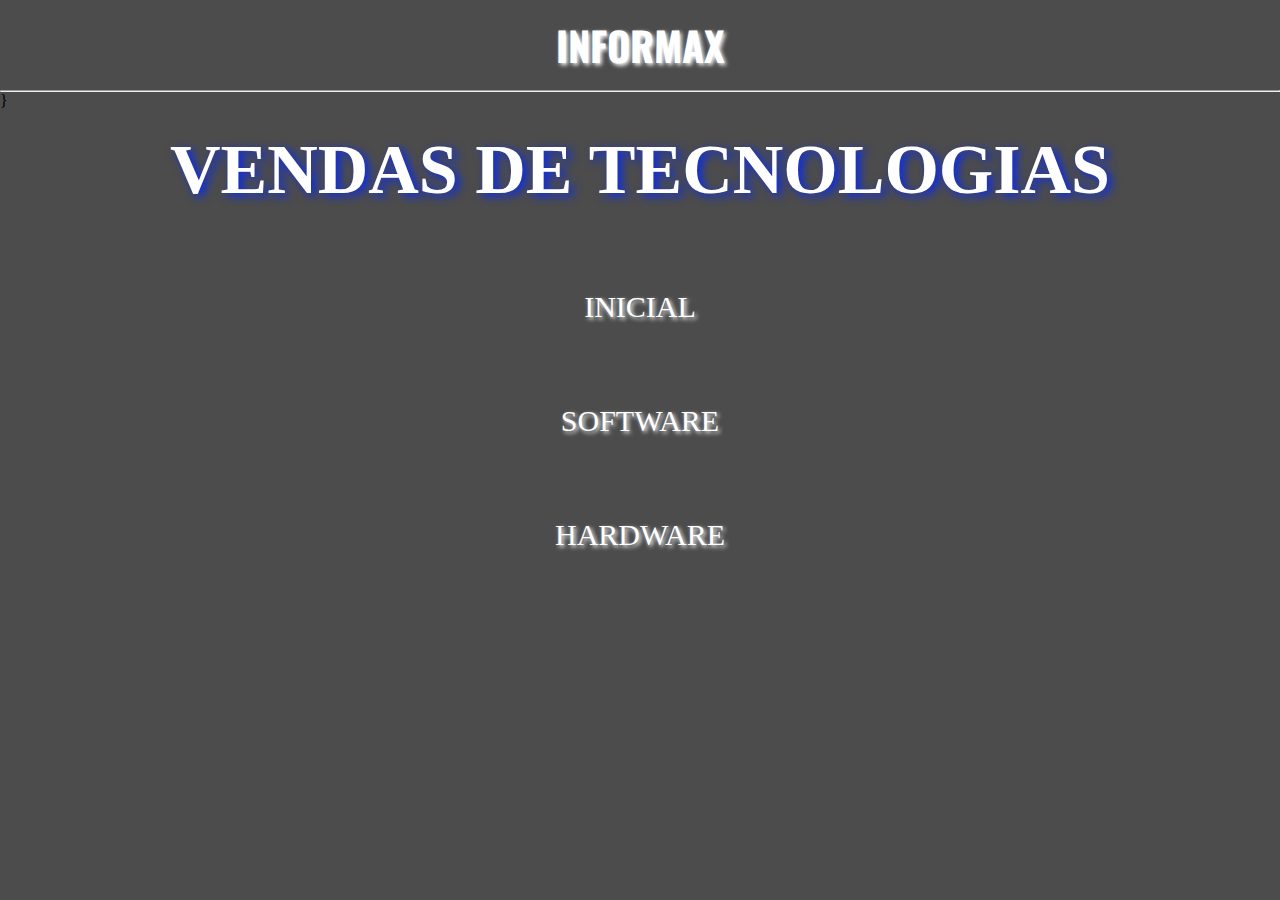
<file: index/index.html>
<!DOCTYPE html>
<html lang="pt-br">
<head>
    <meta charset="UTF-8">
    <meta http-equiv="X-UA-Compatible" content="IE=edge">
    <meta name="viewport" content="width=device-width, initial-scale=1.0">
    <link rel="stylesheet" href="style.css">
    <link rel="shortcut icon" href="../img/favicon.ico" type="image/x-icon">
    <title>Vendas e Treinamentos.</title>
</head>
<body>
    <header>
        <div class="titulo">
            <h1>INFORMAX</h1>
            <hr>
        </div>
    </header>
    <main>
        <div class="menu-opt">}
            <h2>
                VENDAS DE TECNOLOGIAS
            </h2>
            <span><a href="./index.html"> INICIAL</a></span>
            <span><a href="../softwarepag/software.html"> SOFTWARE</a></span>
            <span><a href="../hardwarepag/hardware.html"> HARDWARE</a></span>
        </div>
    </main>
</body>
</html>
</file>
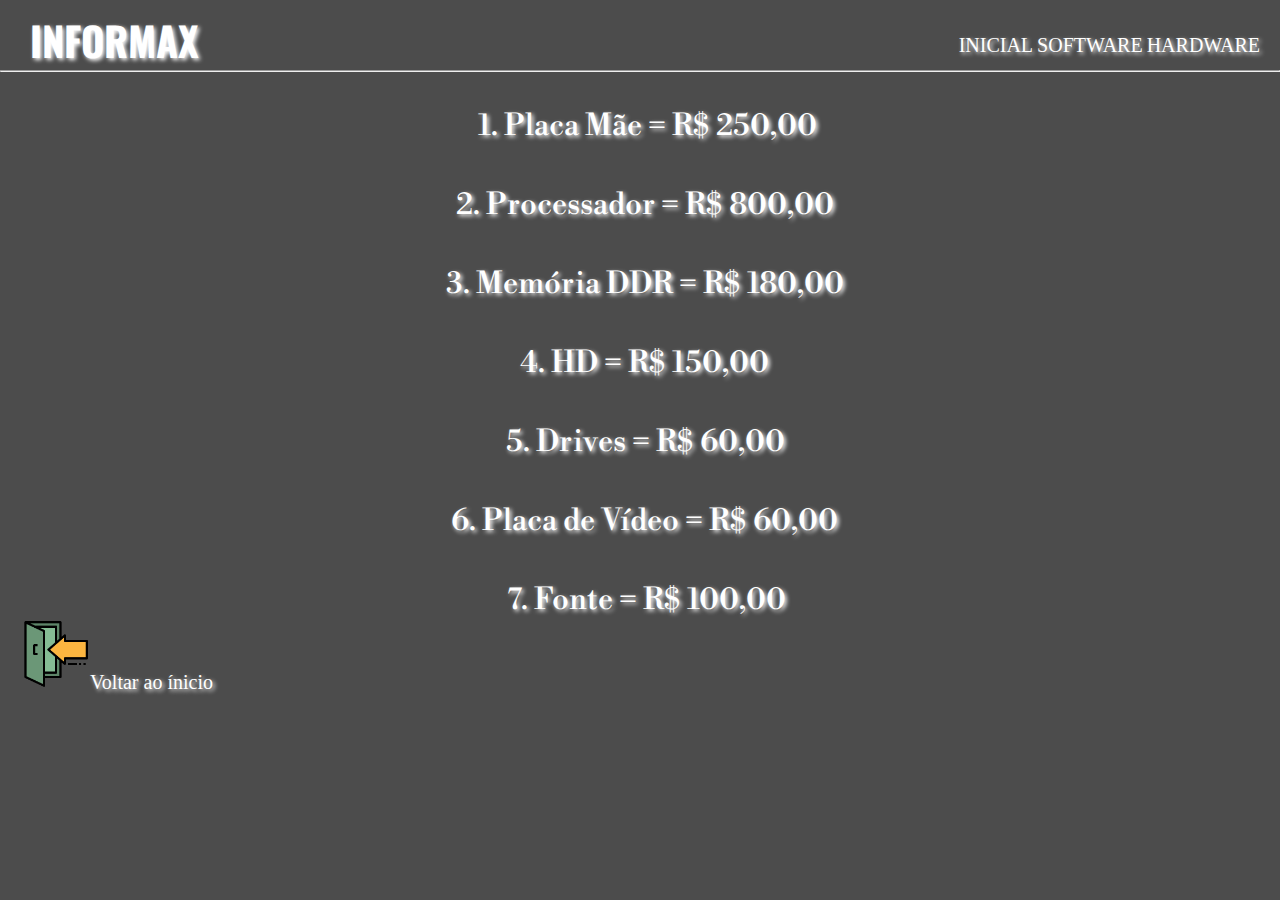
<file: hardwarepag/hardware.html>
<!DOCTYPE html>
<html lang="pt-br">
<head>
    <meta charset="UTF-8">
    <meta http-equiv="X-UA-Compatible" content="IE=edge">
    <meta name="viewport" content="width=device-width, initial-scale=1.0">
    <link rel="shortcut icon" href="../img/favicon.ico" type="image/x-icon">
    <link rel="stylesheet" href="style.css">
    <title>Vendas e Treinamentos</title>
</head>
<body>
    <header>
        <div class="titulo">
            <h1>INFORMAX</h1>
        </div>
        <div>
            <hr>
        </div>
        <div>
            <nav class="menu-opt">
                <span><a href="../index/index.html"> INICIAL</a></span>
                <span><a href="../softwarepag/software.html"> SOFTWARE</a></span>
                <span><a href="../hardwarepag/hardware.html"> HARDWARE</a></span>
            </nav>
        </div>
    </header>
    <main>
        <table>
            <ol>
                <li>Placa Mãe = R$ 250,00</li>
                <li>Processador = R$ 800,00</li>
                <li>Memória DDR = R$ 180,00</li>
                <li>HD = R$ 150,00</li>
                <li>Drives = R$ 60,00</li>
                <li>Placa de Vídeo = R$ 60,00</li>
                <li>Fonte = R$ 100,00</li>
            </ol>
        </table>
        <div>
            <a href="../index/index.html"><img src="../img/saida.png" alt="saida">Voltar ao ínicio</a>
        </div>
    </main>
</body>
</html>
</file>
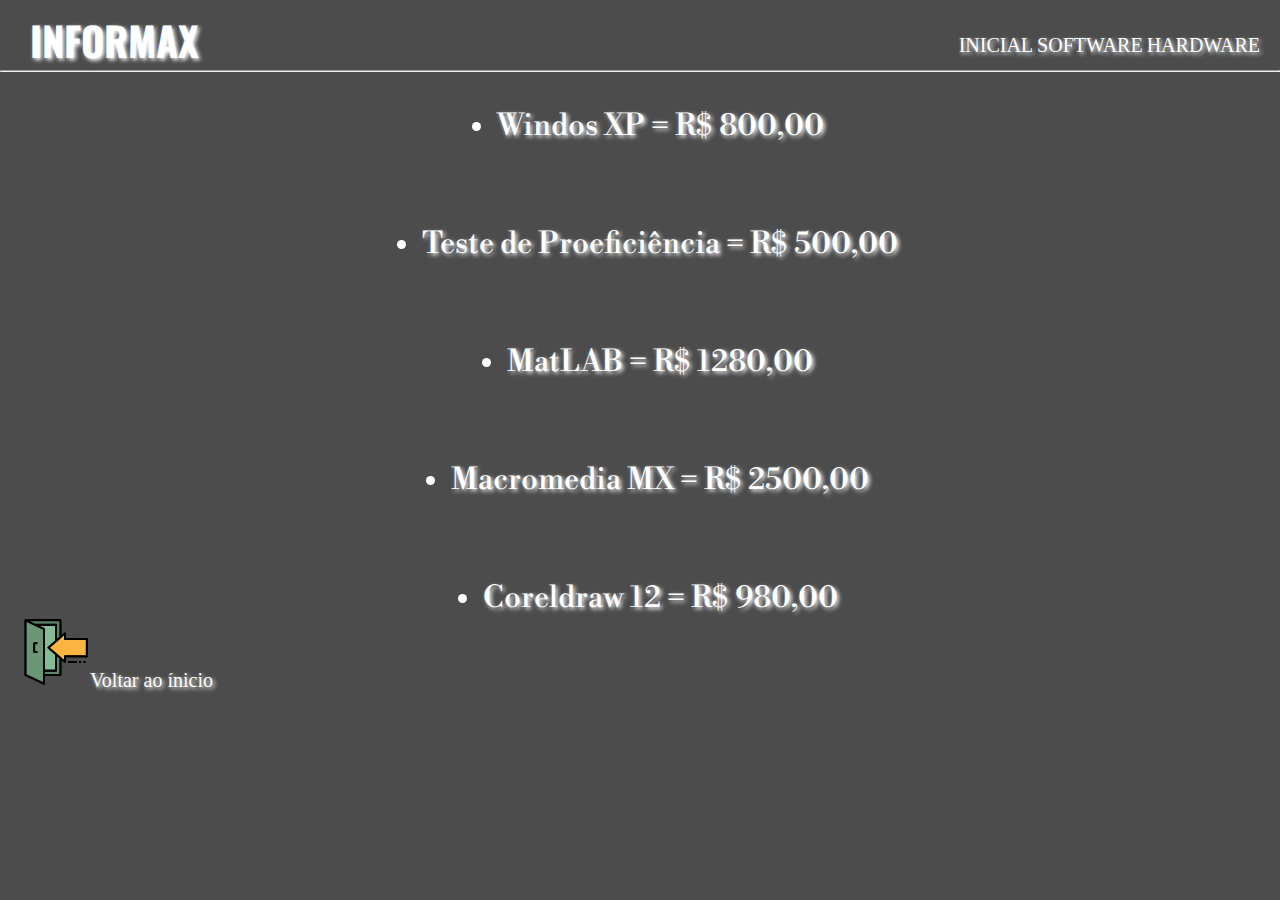
<file: softwarepag/software.html>
<!DOCTYPE html>
<html lang="pt-br">
<head>
    <meta charset="UTF-8">
    <meta http-equiv="X-UA-Compatible" content="IE=edge">
    <meta name="viewport" content="width=device-width, initial-scale=1.0">
    <link rel="shortcut icon" href="../img/favicon.ico" type="image/x-icon">
    <link rel="stylesheet" href="style.css">
    <title>Vendas e Treinamentos</title>
</head>
<body>
    <header>
        <div class="titulo">
            <h1>INFORMAX</h1>
        </div>
        <div>
            <hr>
        </div>
        <div>
            <nav class="menu-opt">
                <span><a href="../index/index.html"> INICIAL</a></span>
                <span><a href="../softwarepag/software.html"> SOFTWARE</a></span>
                <span><a href="../hardwarepag/hardware.html"> HARDWARE</a></span>
            </nav>
        </div>
    </header>
    <main>
        <table>
            <ul>
                <li>Windos XP = R$ 800,00</li>
                <li>Teste de Proeficiência = R$ 500,00</li>
                <li>MatLAB = R$ 1280,00</li>
                <li>Macromedia MX = R$ 2500,00</li>
                <li>Coreldraw 12 = R$ 980,00</li>
            </ul>
        </table>
        <div>
            <a href="../index/index.html"><img src="../img/saida.png" alt="saida">Voltar ao ínicio</a>
        </div>
    </main>
</body>
</html>
</file>
<file: index/style.css>
@import url('https://fonts.googleapis.com/css2?family=Oswald&display=swap');
@import url('https://fonts.googleapis.com/css2?family=Libre+Bodoni&display=swap');

* {
    margin: 0px auto;
    padding: 0px auto;
    box-sizing: border-box;
}

body {
    background: linear-gradient(rgba(0, 0, 0, 0.7), rgba(0, 0, 0, 0.7)), url(https://th.bing.com/th/id/R.2994c322072168087127e0076306b06a?rik=uqm2Yj%2fqRiR4ew&pid=ImgRaw&r=0);
}

h1 {
    font-family: 'Oswald', sans-serif;
    text-align: center;
    font-size: 40px;
    padding: 15px;
    text-shadow: 2px 2px 4px #ffffff;
    color: rgb(255, 255, 255);
}

span a {
    text-decoration: none;
    color: rgb(255, 255, 255);
    text-shadow: 2px 2px 4px #ffffff;
    font-size: 30px;
    display: flex;
    flex-direction: column;
    text-align: center;
    margin-top: 80px;    
}

h2 {
    margin-top: 20px;
    font-size: 0px;
    text-align: center;
    font-size: 70px;
    text-shadow: 4px 3px 10px #072af0;
    color: rgb(255, 255, 255);
}
</file>
<file: hardwarepag/style.css>
@import url('https://fonts.googleapis.com/css2?family=Oswald&display=swap');
@import url('https://fonts.googleapis.com/css2?family=Libre+Bodoni&display=swap');

* {
    margin: 0px auto;
    padding: 0px auto;
    box-sizing: border-box;
}

body {
    background: linear-gradient(rgba(0, 0, 0, 0.7), rgba(0, 0, 0, 0.7)), url(https://th.bing.com/th/id/R.2994c322072168087127e0076306b06a?rik=uqm2Yj%2fqRiR4ew&pid=ImgRaw&r=0);
}

h1 {
    font-family: 'Oswald', sans-serif;
    text-align: left;
    font-size: 40px;
    text-shadow: 2px 2px 4px #ffffff;
    color: rgb(255, 255, 255);
}

.titulo {
    display: inline-block;
    margin: 10px 0px 0px 30px
}

.menuopt{
    display: inline;
    text-shadow: 2px 2px 4px #ffffff;
    color: rgb(255, 255, 255);
    font-size: 20px;
}

.menu-opt {
    text-align: right;
    margin-top: -38px;
    margin-right: 20px;
}

ol {
    margin-top: 50px;
    display: flex;
    flex-direction: column;
    gap: 41px;
    font-size: 30px;
    font-family: "Libre Bodoni", sans-serif;
}

span a {
    text-decoration: none;
    color: rgb(255, 255, 255);
    text-shadow: 2px 2px 4px #ffffff;    
    font-size: 20px;
}


body {
    text-shadow: 2px 2px 4px #ffffff;
    color: rgb(255, 255, 255);
}

img {
    width: 70px;
    margin-left: 20px;
}

a {
    color: white;
    text-decoration: none;
    font-size: 20px;
}
</file>
<file: softwarepag/style.css>
@import url('https://fonts.googleapis.com/css2?family=Oswald&display=swap');
@import url('https://fonts.googleapis.com/css2?family=Libre+Bodoni&display=swap');

* {
    margin: 0px auto;
    padding: 0px auto;
    box-sizing: border-box;
}

body {
    background: linear-gradient(rgba(0, 0, 0, 0.7), rgba(0, 0, 0, 0.7)), url(https://th.bing.com/th/id/R.2994c322072168087127e0076306b06a?rik=uqm2Yj%2fqRiR4ew&pid=ImgRaw&r=0);
}

h1 {
    font-family: 'Oswald', sans-serif;
    text-align: left;
    font-size: 40px;
    text-shadow: 2px 2px 4px #ffffff;
    color: rgb(255, 255, 255);
}

.titulo {
    display: inline-block;
    margin: 10px 0px 0px 30px
}

.menuopt{
    display: inline;
    text-shadow: 2px 2px 4px #ffffff;
    color: rgb(255, 255, 255);
    font-size: 20px;
}

.menu-opt {
    text-align: right;
    margin-top: -38px;
    margin-right: 20px;
}

ul {
    margin-top: 50px;
    display: flex;
    flex-direction: column;
    gap: 80px;
    font-size: 30px;
    font-family: "Libre Bodoni", sans-serif;
}

span a {
    text-decoration: none;
    color: rgb(255, 255, 255);
    text-shadow: 2px 2px 4px #ffffff;    
    font-size: 20px;
}


body {
    text-shadow: 2px 2px 4px #ffffff;
    color: rgb(255, 255, 255);
}

img {
    width: 70px;
    margin-left: 20px;
}

a {
    color: white;
    text-decoration: none;
    font-size: 20px;
}
</file>
